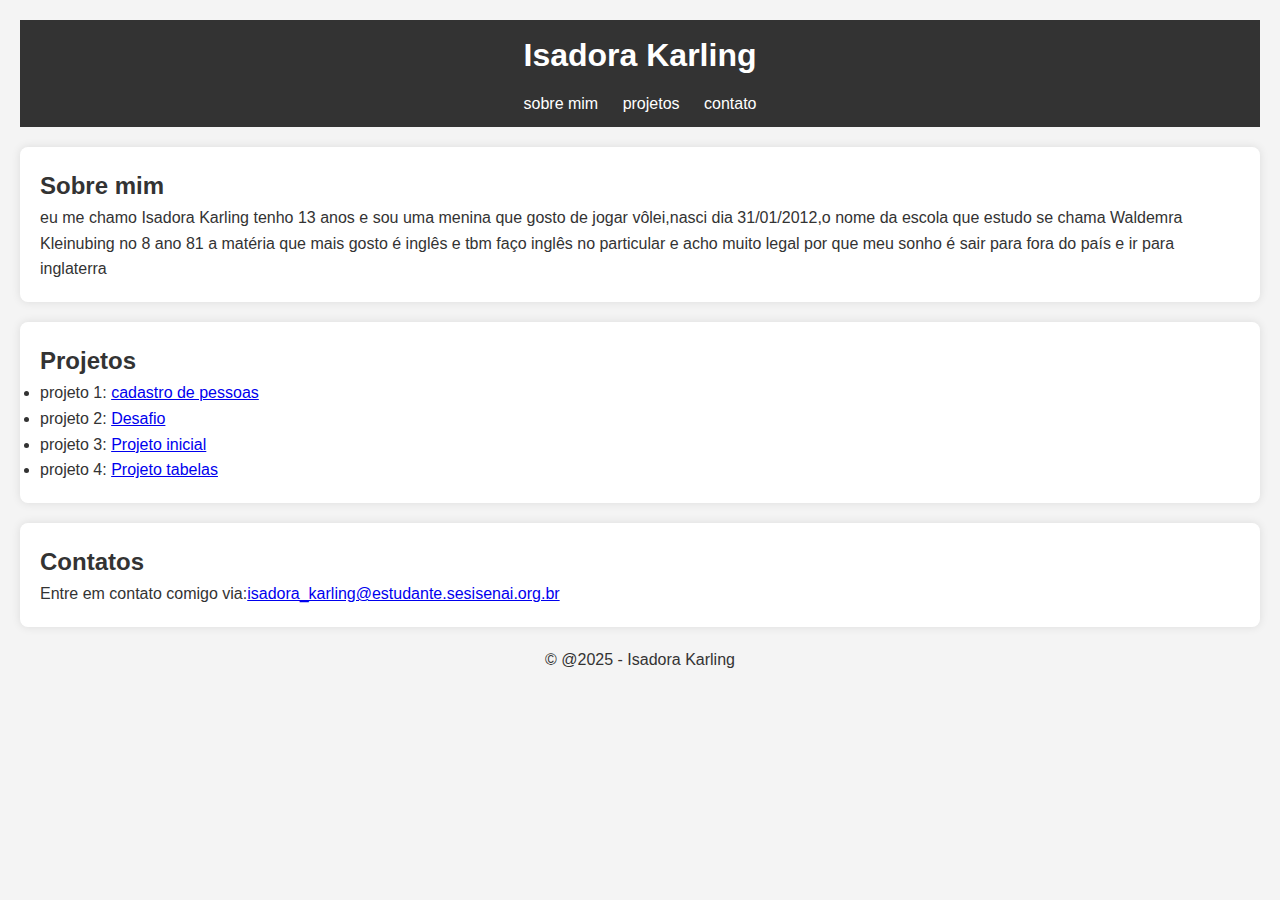
<file: index.html>
<!DOCTYPE html>
<html>

<head>
    <title> portifólio Isadora </title>
<style>
  * {
    margin: 0;
    padding: 0;
    box-sizing: border-box;
}


body {
    font-family: Arial, sans-serif;
    background-color: #f4f4f4;
    color: #333;
    line-height: 1.6;
    padding: 20px;
}


header {
    background-color: #333;
    color: #fff;
    padding: 10px 0;
    text-align: center;
}


header h1 {
    margin-bottom: 10px;
}


nav ul {
    list-style: none;
} 


nav ul li {
    display: inline;
    margin: 0 10px;
}


nav ul li a {
    color: #fff;
    text-decoration: none;
}


section {
    margin: 20px 0;
}
section#sobre, 
section#projetos, 
section#contato {
    background-color: #fff;
    padding: 20px;
    border-radius: 8px;
    box-shadow: 0 0 10px rgba(0, 0, 0, 0.1);
}


footer {
    text-align: center;
    margin-top: 20px;
}


</style>

<body>
    <header>
        <h1>Isadora Karling</h1>
        <nav>
            <ul>
                <li><a href="#sobre">sobre mim</a></li>
                <li><a href="#projetos">projetos</a></li>
                <li><a href="#contato">contato</a></li>
            </ul>
        </nav>
    </header>
    <section id="sobre">
        <h2>Sobre mim</h2>
        <p>eu me chamo Isadora Karling tenho 13 anos e sou uma menina que gosto de jogar vôlei,nasci dia 31/01/2012,o
            nome da escola que estudo se chama Waldemra Kleinubing no 8 ano 81 a matéria que mais gosto é inglês e tbm
            faço inglês no particular e acho muito legal por que meu sonho é sair
            para fora do país e ir para inglaterra</p>
    </section>
    <section id="projetos">
        <h2>Projetos</h2>
        <ul>
            <li>projeto 1: <a href="/cadastro.html">cadastro de pessoas</a></li>            
            <li>projeto 2: <a href="/desafios.html">Desafio</a></li>
            <li>projeto 3: <a href="/primeiro.html">Projeto inicial</a></li>
            <li>projeto 4: <a href="/tabelas.html">Projeto tabelas </a></li>
        </ul>
    </section>
    <section id="contato"> 
        <h2>Contatos</h2>
        <p>Entre em contato comigo via:<a
                href="mailto:isadora_karling@estudante.sesisenai.org.br">isadora_karling@estudante.sesisenai.org.br</a>
        </p>
    </section>
    <footer>
        <p>&copy; @2025 - Isadora Karling</p>
    </footer>
</body>

</html>
</file>
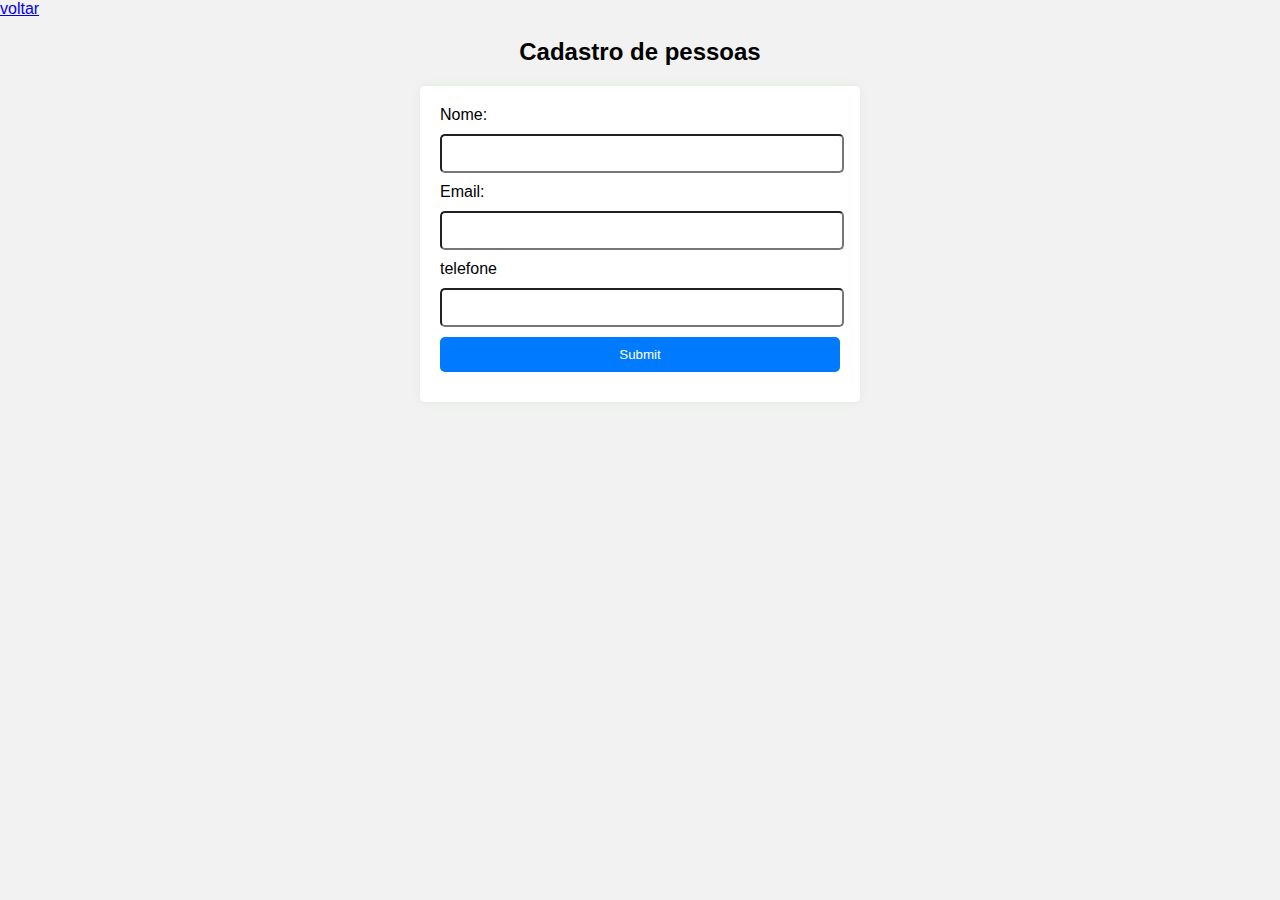
<file: cadastro.html>
<!DOCTYPE html>
<html>
    <head>
         <title> Cadastro de pessoas </title>
         <link rel="stylesheet" href="static/style.css"
    </head>
<body>
    <a href="/index.html">voltar</a>
    <h2>Cadastro de pessoas</h2>
    <form>
        <label>Nome:</label>
        <input type="text" id="nome" required>
        <label>Email:</label>
        <input type="email" id="email"required>
        <label> telefone </label>
        <input type="tel" id="telefone" required>
        <input type="Submit" Valeu="Cadastrar">
    </form>
</body>
</html>
</file>
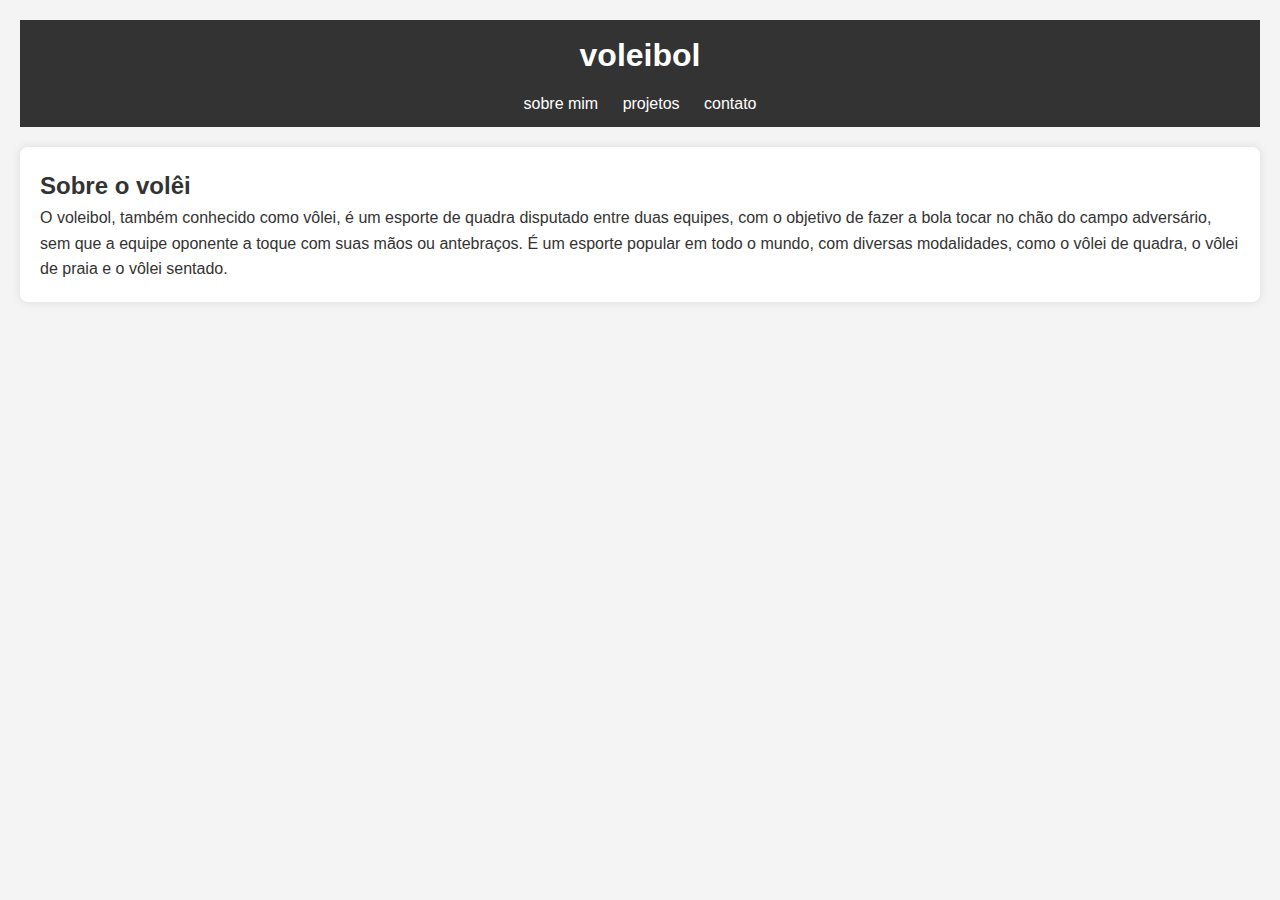
<file: desafios.html>
<!DOCTYPE html>
<html>

<head>
    <title> portifólio de volei </title>
<style>
  * {
    margin: 0;
    padding: 0;
    box-sizing: border-box;
}


body {
    font-family: Arial, sans-serif;
    background-color: #f4f4f4;
    color: #333;
    line-height: 1.6;
    padding: 20px;
}


header {
    background-color: #333;
    color: #fff;
    padding: 10px 0;
    text-align: center;
}


header h1 {
    margin-bottom: 10px;
}


nav ul {
    list-style: none;
} 


nav ul li {
    display: inline;
    margin: 0 10px;
}


nav ul li a {
    color: #fff;
    text-decoration: none;
}


section {
    margin: 20px 0;
}
section#sobre, 
section#projetos, 
section#contato {
    background-color: #fff;
    padding: 20px;
    border-radius: 8px;
    box-shadow: 0 0 10px rgba(0, 0, 0, 0.1);
}


footer {
    text-align: center;
    margin-top: 20px;
}


</style>

<body>
    <header>
        <h1>voleibol</h1>
        <nav>
            <ul>
                <li><a href="#sobre">sobre mim</a></li>
                <li><a href="#projetos">projetos</a></li>
                <li><a href="#contato">contato</a></li>
            </ul>
        </nav>
    </header>
    <section id="sobre">
        <h2>Sobre o volêi</h2>
        <p>O voleibol, também conhecido como vôlei, é um esporte de quadra disputado 
        entre duas equipes, com o objetivo de fazer a bola tocar no chão do campo
        adversário, sem que a equipe oponente a toque com suas mãos ou antebraços.
        É um esporte popular em todo o mundo, com diversas modalidades, como o 
        vôlei de quadra, o vôlei de praia e o vôlei sentado. </p>
    </section>
</file>
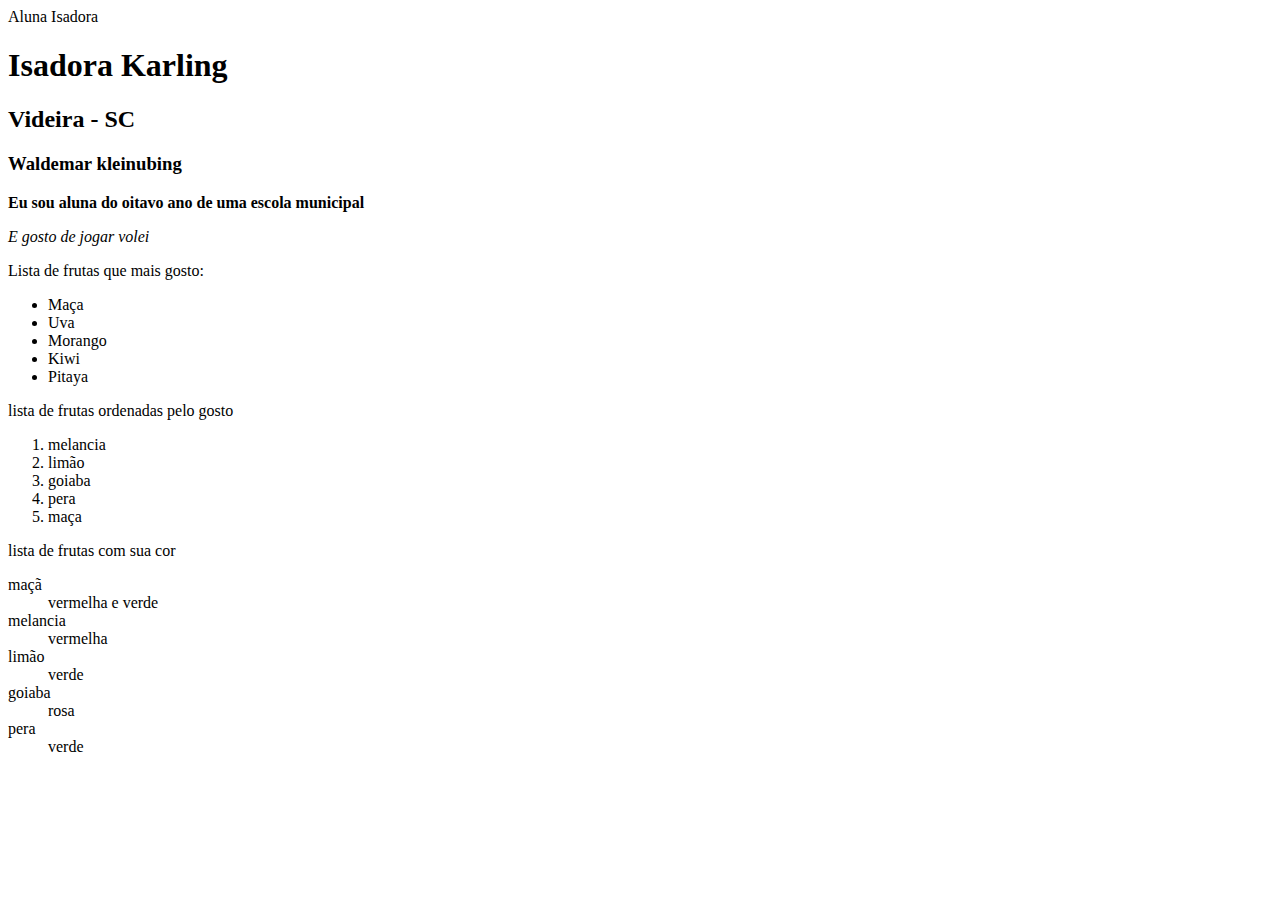
<file: primeiro.html>
Aluna Isadora
<!DOCTYPE html>
<html>
<head>
<title> SENAI</title>
</head>
<body>
<h1>Isadora Karling</h1>
<h2>Videira - SC</h2>
<h3>Waldemar kleinubing</h3>
<b><p>Eu sou aluna do oitavo ano de uma escola municipal</p></b>
<i><p>E gosto de jogar volei</p></i>
<p>Lista de frutas que mais gosto:</p>
<ul>
<li>Maça</li>
<li>Uva</li>
<li>Morango</li>
<li>Kiwi</li>
<li>Pitaya</li>
</ul>
<p>lista de frutas ordenadas pelo gosto</p>
<ol>
<li>melancia</li>
<li>limão</li>
<li>goiaba</li>
<li>pera</li>
<li>maça</li>
</ol>
<p>lista de frutas com sua cor</p>
<dl>
<dt>maçã </dt>
<dd>vermelha e verde </dd>
<dt>melancia</dt>
<dd>vermelha</dd>
<dt>limão </dt>
<dd>verde </dd>
<dt>goiaba</dt>
<dd>rosa</dd>
<dt>pera</dt>
<dd>verde</dd>
<dl>
</body>
</html>
</file>
<file: static/style.css>
body{
    font-family: Arial, Helvetica, sans-serif;
    margin: 0;
    padding: 0;
    background-color: #f2f2f2;
}

h2{
    text-align: center;
}

form{
    max-width: 400px;
    margin: 20px auto;
    background-color: #fff;
    padding: 20px;
border-radius: 5px;
box-shadow: 0 0 10px  rgba(78, 177, 83, 0.1);

}



label,
input{
    display: block;
    margin-bottom: 10px;
}

input{
    display: block;
    margin-bottom: 10px;
}
input[type="text"],
input[type="email"],
input[type="tel"]{
    width: 95%;
    padding: 10px;
    border: 1px soldi #ccc;
    border-radius: 5px;
}
input[type="submit"] {
width:100%;
padding:10px;
border:none;
border-radius:5px;
background-color:#007bff;
color:#fff;
cursor>pointer

}
input[type="submit"]:hover {
background-color:#0056b3;
}
</file>
